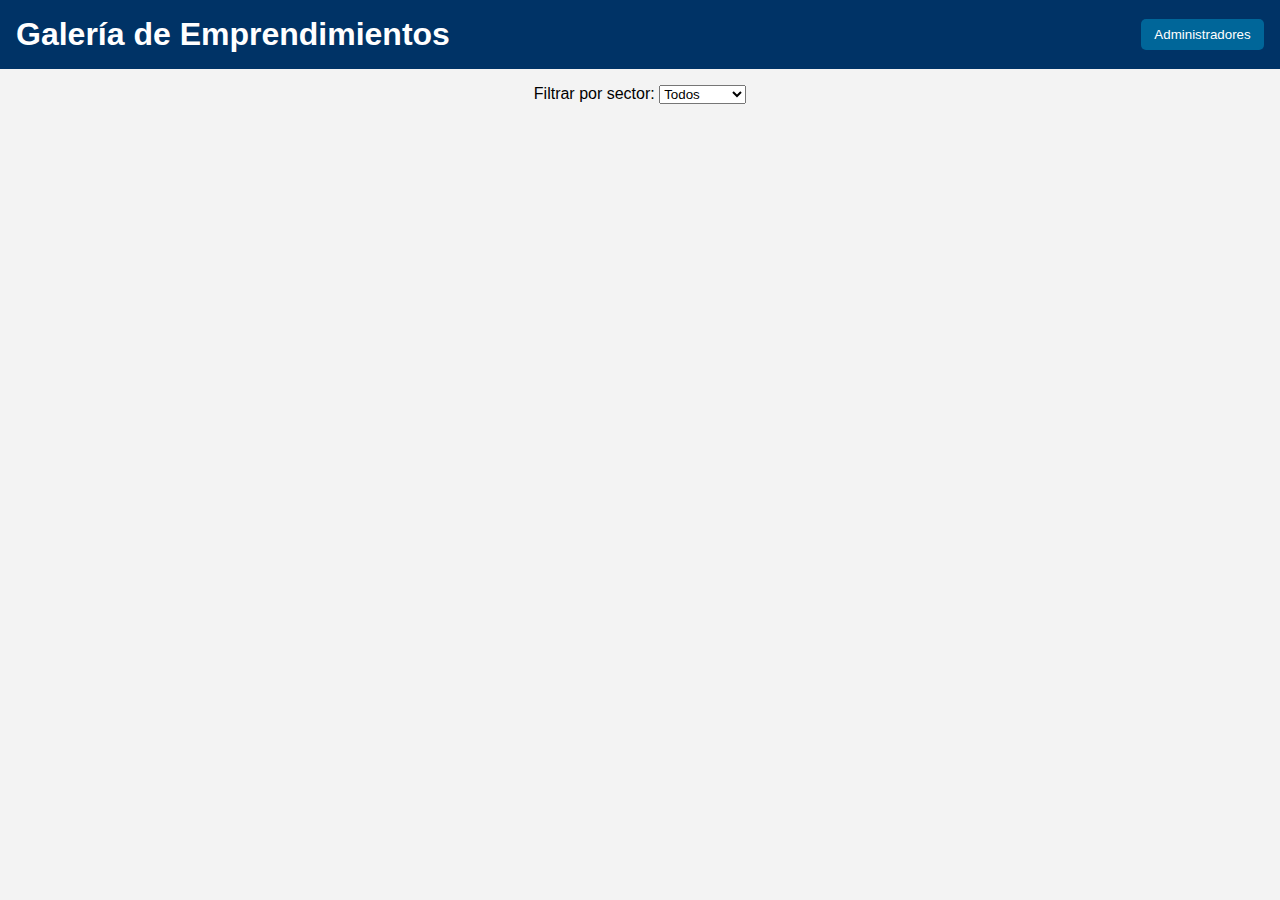
<file: index.html>
<!DOCTYPE html>
<html lang="es">
<head>
  <meta charset="UTF-8" />
  <meta name="viewport" content="width=device-width, initial-scale=1.0"/>
  <title>Galería de Emprendimientos</title>
  <link rel="stylesheet" href="style.css" />
</head>
<body>
  <header>
    <h1>Galería de Emprendimientos</h1>
    <button id="adminButton">Administradores</button>
  </header>

  <div id="filtroSector">
    <label for="sectorSelect">Filtrar por sector:</label>
    <select id="sectorSelect">
      <option value="todos">Todos</option>
      <option value="Artes">Artes</option>
      <option value="Alimentos">Alimentos</option>
      <option value="Moda">Moda</option>
      <option value="Tecnología">Tecnología</option>
      <!-- Puedes agregar más sectores aquí -->
    </select>
  </div>

  <main id="galeria"></main>

  <!-- Modal de acceso para administradores -->
  <div id="adminModal" class="modal">
    <div class="modal-content">
      <span class="close" id="closeModal">&times;</span>
      <h2>Iniciar sesión</h2>
      <form id="loginForm">
        <input type="text" id="username" placeholder="Usuario" required />
        <input type="password" id="password" placeholder="Contraseña" required />
        <button type="submit">Ingresar</button>
      </form>
      <p id="loginError" class="error"></p>
    </div>
  </div>

  <script src="script.js"></script>
</body>
</html>
</file>
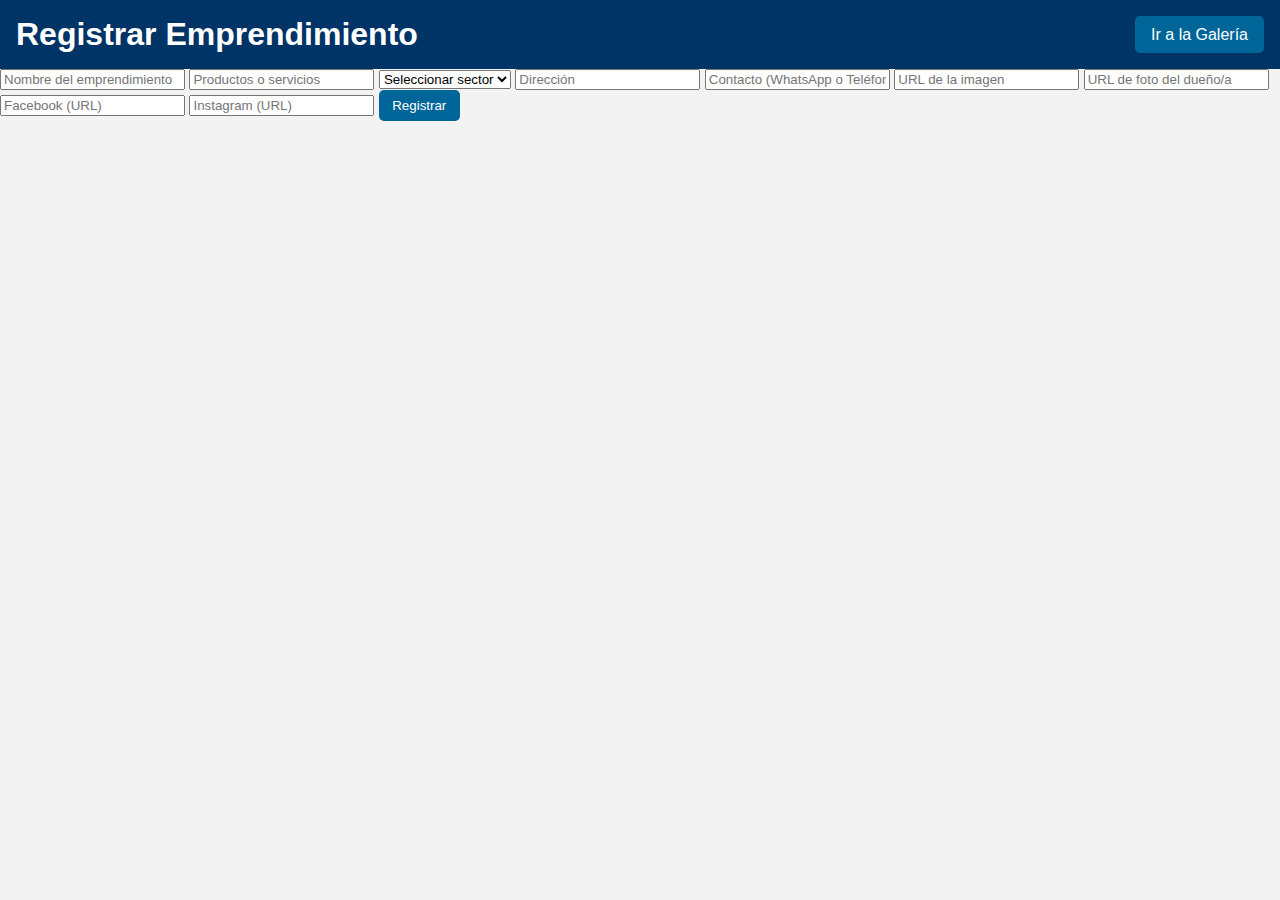
<file: registro.html>
<!DOCTYPE html>
<html lang="es">
<head>
  <meta charset="UTF-8" />
  <meta name="viewport" content="width=device-width, initial-scale=1.0"/>
  <title>Registro de Emprendimientos</title>
  <link rel="stylesheet" href="style.css" />
</head>
<body>
  <header>
    <h1>Registrar Emprendimiento</h1>
    <a href="index.html" class="volver">Ir a la Galería</a>
  </header>

  <form id="registroForm">
    <input type="text" name="nombre" placeholder="Nombre del emprendimiento" required />
    <input type="text" name="productos" placeholder="Productos o servicios" required />
    <select name="sector" required>
      <option value="">Seleccionar sector</option>
      <option value="Artes">Artes</option>
      <option value="Alimentos">Alimentos</option>
      <option value="Moda">Moda</option>
      <option value="Tecnología">Tecnología</option>
    </select>
    <input type="text" name="direccion" placeholder="Dirección" />
    <input type="text" name="contacto" placeholder="Contacto (WhatsApp o Teléfono)" />
    <input type="url" name="imagen" placeholder="URL de la imagen" />
    <input type="url" name="foto" placeholder="URL de foto del dueño/a" />
    <input type="url" name="facebook" placeholder="Facebook (URL)" />
    <input type="url" name="instagram" placeholder="Instagram (URL)" />
    <button type="submit">Registrar</button>
  </form>

  <script>
    const form = document.getElementById("registroForm");

    form.addEventListener("submit", async (e) => {
      e.preventDefault();

      const formData = new FormData(form);
      const data = {};
      formData.forEach((value, key) => data[key] = value);

      data.fechaRegistro = new Date().toLocaleDateString();

      await fetch("https://sheetdb.io/api/v1/YOUR_API_KEY", {
        method: "POST",
        body: JSON.stringify({ data }),
        headers: {
          "Content-Type": "application/json",
        },
      });

      alert("Emprendimiento registrado correctamente");
      form.reset();
    });
  </script>
</body>
</html>
</file>
<file: style.css>
body {
  font-family: 'Segoe UI', sans-serif;
  background: #f3f3f3;
  margin: 0;
  padding: 0;
}

header {
  background-color: #003366;
  color: white;
  padding: 1em;
  display: flex;
  justify-content: space-between;
  align-items: center;
}

h1 {
  margin: 0;
}

button, .volver {
  background: #006699;
  color: white;
  border: none;
  padding: 0.6em 1em;
  border-radius: 5px;
  cursor: pointer;
  text-decoration: none;
}

button:hover, .volver:hover {
  background: #005580;
}

main {
  display: flex;
  flex-wrap: wrap;
  gap: 1em;
  padding: 1em;
  justify-content: center;
}

.card {
  background: white;
  width: 300px;
  border-radius: 10px;
  box-shadow: 0 2px 5px rgba(0,0,0,0.1);
  overflow: hidden;
  transition: 0.3s;
  cursor: pointer;
}

.card:hover {
  transform: scale(1.03);
}

.card img {
  width: 100%;
  height: 200px;
  object-fit: cover;
}

.card-content {
  padding: 1em;
  display: none;
}

.card.active .card-content {
  display: block;
}

.modal {
  display: none;
  position: fixed;
  top: 0; left: 0;
  width: 100%; height: 100%;
  background: rgba(0,0,0,0.6);
  justify-content: center;
  align-items: center;
}

.modal-content {
  background: white;
  padding: 2em;
  border-radius: 10px;
  position: relative;
  width: 90%;
  max-width: 400px;
}

.close {
  position: absolute;
  right: 10px;
  top: 10px;
  font-size: 1.2em;
  cursor: pointer;
}

.error {
  color: red;
  margin-top: 0.5em;
}

#filtroSector {
  padding: 1em;
  text-align: center;
}
</file>
